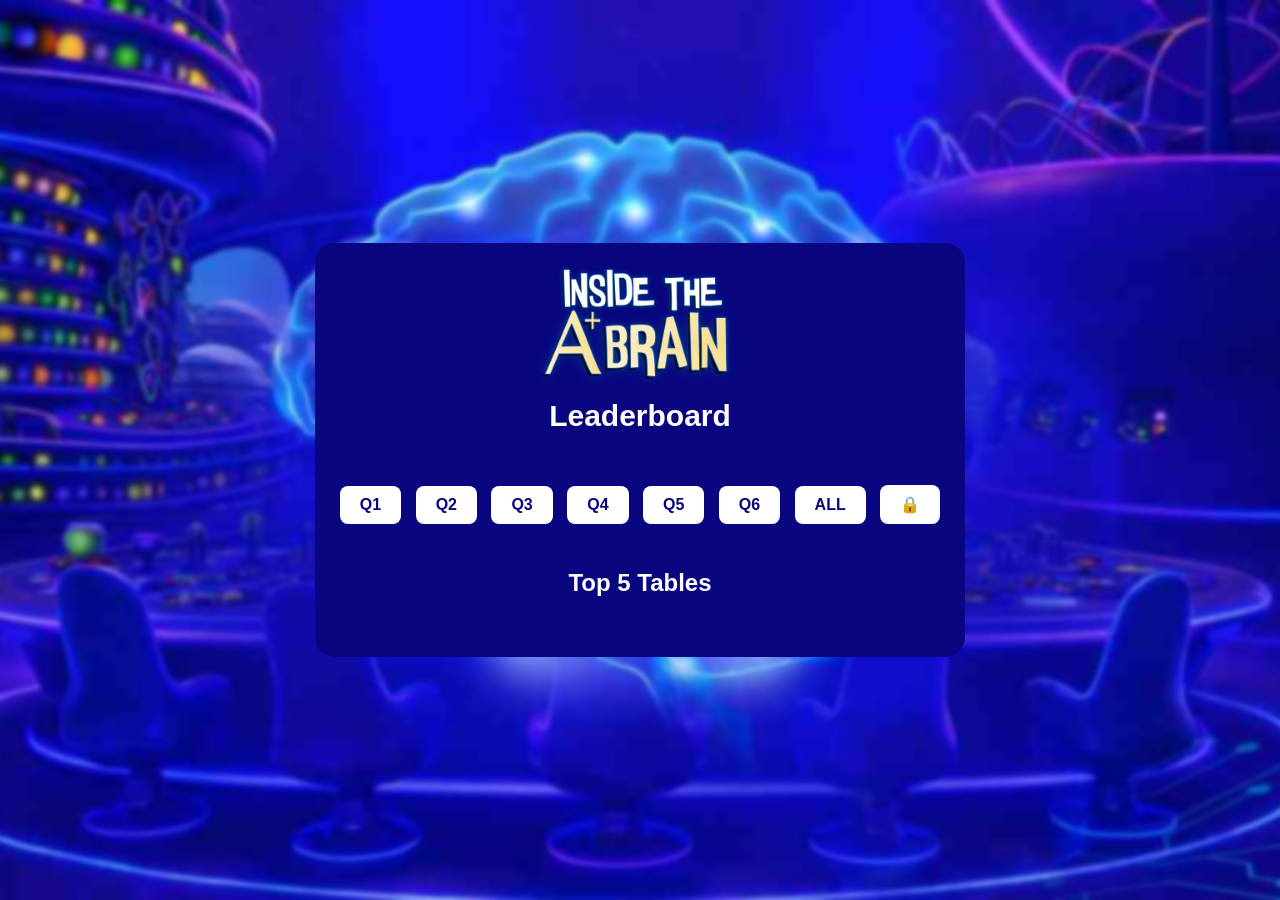
<file: leaderboards.html>
<!DOCTYPE html>
<!-- saved from url=(0055)https://enfamama-quiz-lj6i.vercel.app/leaderboards.html -->
<html><head><meta http-equiv="Content-Type" content="text/html; charset=UTF-8">
  <title>Leaderboard</title>
  <script src="./leaderboards_files/firebase-app-compat.js.download"></script>
  <script src="./leaderboards_files/firebase-firestore-compat.js.download"></script>
  <style>
    /* Global text styling */
    body {
	  background-image: url("bg.png");
    background-repeat: no-repeat;
    background-size: cover;   /* stretch across width, keep height proportional */
    background-position: center;

	  font-family: 'Nunito', sans-serif;
	  font-weight: bold;
    display: flex;
    justify-content: center;   /* horizontal centering */
    align-items: center;       /* vertical centering */
    height: 100vh;             /* full viewport height */
    margin: 0;                 /* remove default body margin */
    }



    /* Buttons */
    button {
      background-color: white; /* bright red */
      font-weight: bold;
      color: #090680;
      border: none;
      border-radius: 25px; /* rounded */
      padding: 2px 2px;
      margin: 1px;
      font-size: 16px;
      cursor: pointer;
      transition: background-color 0.3s ease;
    }

    button:hover {
      background-color: lightblue;/* darker red on hover */
    }


#leaderboardWrapper {
  background-color: #090680;     /* red background */
  border-radius: 20px;       /* rounded corners */
  padding: 20px;             /* space inside */
  text-align: center;        /* center text/buttons inside */
  color: white;              /* make text readable on red */
  font-weight: bold;
  width: flex;                /* responsive scaling */
}

#leaderboardWrapper button {
  margin: 5px;
  padding: 10px 20px;
  font-size: 1em;
  border: none;
  border-radius: 8px;
  cursor: pointer;
  height:flex;
}

#leaderboard {
  width: 100%;
  margin: 40px auto;
  text-align: center;
  font-family: Arial, sans-serif;
}

#leaderboard h2 {
  color: white;
  margin-bottom: 20px;
  font-weight: bold;
}

#topTables {
  display: flex;              /* horizontal layout */
  flex-direction: column;
  justify-content: space-around; /* spread evenly across screen */
  align-items: center;
}

.top-entry {
  background: white;
  border: 2px solid #090680;
  border-radius: 20px;
  padding: 10px;
  margin: 10px;
  font-size: 20px;
  font-weight: bold;
  color: #090680;
  box-shadow: 0 4px 10px rgba(0,0,0,0.1);
  min-width: 350px;           /* consistent card width */
  text-align: left;           /* left-justify text inside */
  
}

.logo {
  width: 200px;   /* set a fixed width */
  height: auto;   /* keep proportions */
}

.logo2 {
 width:150px;
 height: auto;
}

.hidden {
  display: none;
}

#leaderboardList {
  list-style: none;
  padding: 0;
  margin: 0 auto;          /* center the list horizontally */
  width: 80%;              /* adjust width as needed */
  max-width: 400px;
}

#leaderboardList li {
  background-color: white;
  color: #090680;
  font-weight: bold;
  text-align: center;
  padding: 15px;
  margin: 10px 0;
  border-radius: 12px;     /* rounded corners */
  box-shadow: 0 2px 6px rgba(0,0,0,0.1);
  font-size: 20px;
}

  </style>

  <!-- Inter font import -->
  <link href="./leaderboards_files/css2" rel="stylesheet">
</head>

<body>
  <div id="leaderboardWrapper">

  <img src="./leaderboards_files/DHAChallengeLogo.png" alt="Logo" class="logo">
  <p style="font-size: 30px !important; transform: translateY(-50%)">Leaderboard</p>
  <div>
    <button onclick="markStatus(0)">Q1</button>
	<button onclick="markStatus(1)">Q2</button>
	<button onclick="markStatus(2)">Q3</button>
	<button onclick="markStatus(3)">Q4</button>
	<button onclick="markStatus(4)">Q5</button>
	<button onclick="markStatus(5)">Q6</button>
	<!-- New ALL button -->
    <button onclick="showLeaderboardAll()">ALL</button>
	<button id="lockAllBtn">🔒</button>

  </div>
  <div id="leaderboard">
  <h2>Top 5 Tables</h2>
  <div id="buttonPressedMessage" class="hidden">Loading...</div>
  <ul id="leaderboardList"></ul>
  </div>
</div>



  <script>
    // Firebase config
    const firebaseConfig = {
  apiKey: "AIzaSyCv6nPwgzTl7qDNSZ1MkpoGAOHyxpkKL4s",
  authDomain: "quizapp-cf724.firebaseapp.com",
  databaseURL: "https://quizapp-cf724-default-rtdb.asia-southeast1.firebasedatabase.app",
  projectId: "quizapp-cf724",
  storageBucket: "quizapp-cf724.firebasestorage.app",
  messagingSenderId: "948696897116",
  appId: "1:948696897116:web:8d8bf48e0b818ace0ef899",
  measurementId: "G-MLNBNFC70Y"
   };
    firebase.initializeApp(firebaseConfig);
    const db = firebase.firestore();
	
	
//LEADERBOARD SYSTEM
function markStatus(index) {
  const statusRef = firebase.firestore().collection("status").doc("statusDoc");

  statusRef.get().then(doc => {
    if (doc.exists) {
      const currentStatus = doc.data().status || [];

      // Update only the chosen index
      currentStatus[index] = true;

      // Write the whole array back
      return statusRef.update({ status: currentStatus });
    } else {
      console.error("statusDoc not found!");
    }
  })
  .then(() => {
    console.log(`Status for question ${index} updated to TRUE`);
	document.getElementById("buttonPressedMessage").classList.remove("hidden");
	showLeaderboardForQuestion(index + 1);
  })
  .catch(error => {
    console.error("Error updating status:", error);
  });
}

function showLeaderboardForQuestion(questionNumber) {
  const typeString = String(questionNumber);

  setTimeout(() => {
    document.getElementById("buttonPressedMessage").classList.add("hidden");

    firebase.firestore()
      .collection("submissions")
      .where("type", "==", typeString)   // filter by question type
      .orderBy("timestamp", "asc")       // earliest first
      .limit(50)                         // pull first 50 results
      .get()
      .then(snapshot => {
        const leaderboardList = document.getElementById("leaderboardList");
        leaderboardList.innerHTML = ""; // clear old entries

        const seenTables = new Set();
        const displayResults = [];

        snapshot.forEach(doc => {
          const data = doc.data();
          if (!seenTables.has(data.tableNumber)) {
            seenTables.add(data.tableNumber);
            displayResults.push(data);
          }
        });

        // Only show the first 5 unique tables
        displayResults.slice(0, 5).forEach(entry => {
          const li = document.createElement("li");
          li.textContent = `Table ${entry.tableNumber}`;
          leaderboardList.appendChild(li);
        });

        console.log(`Leaderboard updated for Question ${questionNumber}`);
      })
      .catch(error => {
        console.error("Error fetching leaderboard:", error);
      });
  }, 2000); // wait 15 seconds
}


//RELOCK
function lockAllQuestions() {
  const statusRef = firebase.firestore().collection("status").doc("statusDoc");

  statusRef.get().then(doc => {
    if (doc.exists) {
      const currentStatus = doc.data().status || [];

      // Reset every index to false
      const newStatus = currentStatus.map(() => false);

      return statusRef.update({ status: newStatus });
    } else {
      console.error("statusDoc not found!");
    }
  })
  .then(() => {
    console.log("All questions locked (status array reset to false).");
  })
  .catch(error => {
    console.error("Error locking all questions:", error);
  });
}

// Attach to button
document.getElementById("lockAllBtn").addEventListener("click", lockAllQuestions);

function showLeaderboardAll() {
  firebase.firestore()
    .collection("submissions")
    .get()
    .then(snapshot => {
      const counts = {};

      // Count submissions per table
      snapshot.forEach(doc => {
        const data = doc.data();
        const table = data.tableNumber;

        if (!counts[table]) {
          counts[table] = 0;
        }
        counts[table] += 1;
      });

      // Sort by submission count (descending) and take top 5
      const sorted = Object.entries(counts)
        .sort((a, b) => b[1] - a[1])
        .slice(0, 5);

      // Render leaderboard
      const leaderboardList = document.getElementById("leaderboardList");
      leaderboardList.innerHTML = "";

      sorted.forEach(([table]) => {
        const li = document.createElement("li");
        li.textContent = `Table ${table}`;
        leaderboardList.appendChild(li);
      });

      console.log("Leaderboard updated for ALL questions.");
    })
    .catch(error => {
      console.error("Error fetching ALL leaderboard:", error);
    });
}

  </script>

</body></html>
</file>
